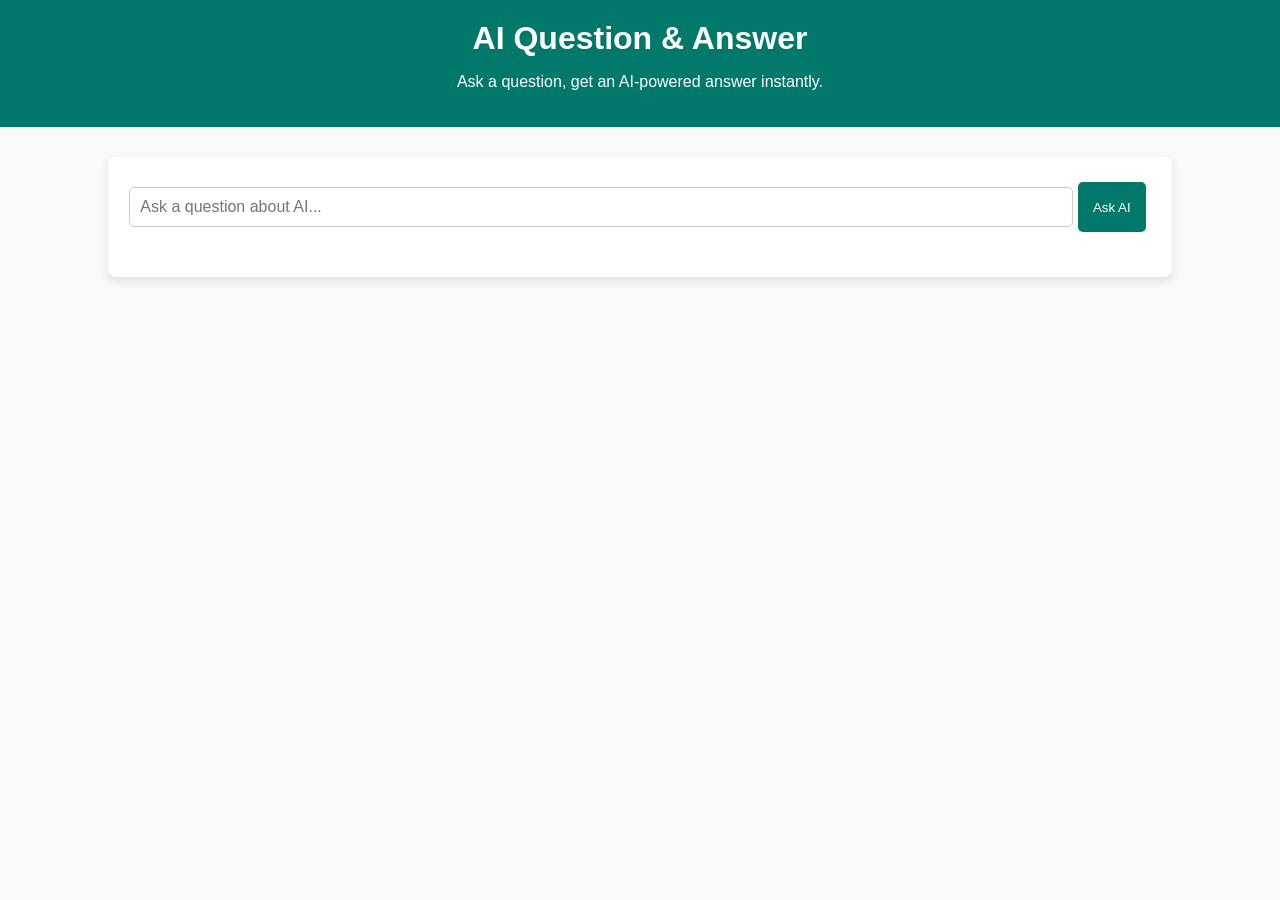
<file: ai2.html>
<!DOCTYPE html>
<html>
<head>
    <title>AI Question & Answer</title>
    <style>
        body {
    font-family: Arial, sans-serif;
    background-color: #f9f9f9;
    margin: 0;
    padding: 0;
    display: flex;
    flex-direction: column;
    align-items: center;
 }

 header {
    background-color: #00796b;
    color: white;
    padding: 20px;
    text-align: center;
    width: 100%;
 }

 header h1 {
    margin: 0;
 }

 .container {
    width: 80%;
    margin: 30px auto;
    padding: 20px;
    background-color: white;
    border-radius: 8px;
    box-shadow: 0 4px 10px rgba(0, 0, 0, 0.1);
 }

 .search-bar {
    display: flex;
    justify-content: center;
    margin-bottom: 20px;
 }

 button {
    padding: 15px;
    background-color: #00796b;
    color: white;
    border: none;
    border-radius: 5px;
    cursor: pointer;
    margin: 5px;
 }

 button:hover {
    background-color: #004d40;
 }

 input{
    width: 90%;
    padding: 10px;
    margin: 10px 0;
    font-size: 1rem;
    border-radius: 5px;
    border: 1px solid #ccc;
 }
 .qa-card{
    background: #f1f1f1;
    padding: 15px;
    margin-top: 10px;
    border-radius: 5px;
 }
    </style>
</head>
<body>
<header>
    <h1>AI Question & Answer</h1>
    <p>Ask a question, get an AI-powered answer instantly.</p>
</header>
<div class="container">
    <div class="search-bar">
        <input type="text" id="questionInput" placeholder="Ask a question about AI...">
        <button onclick="generateAnswer()">Ask AI</button>
    </div>
    <div id="qaSection">


    </div>


 </div>


 <script>
    function generateAnswer() {
        const userQuestion = document.getElementById("questionInput").value;


        if (userQuestion.trim() ==="") {
            alert("Please enter a question!");
        }

        const answer = getAIAnswer(userQuestion);
        const qaSection = document.getElementById("qaSection");
        const qaCard = document.createElement("div");
        qaCard.innerHTML =`<h3>Question:${userQuestion}</h3>
                <p><strong>AI's Answer:</strong> ${answer}</p>`;
            qaSection.appendChild(qaCard);
            document.getElementById("questionInput").value = "";
    }
    function getAIAnswer(question) {
        const responses = {
            "What is AI?": "AI is the simulation of human intelligence processes by machines,especially computer systems.",
            "How does machine learning work?": "Machine learning algorithms use statistical methods to enable systems to learn from data and make predictions or decisions.",
            "What is deep learning?": "Deep learning is a subset of machine learning where artificial neural networks learn from vast amounts of data",
            "Hello":"Hi There",
            "How are you?":"I'm Fine and you",


        };


        return responses[question] || "Sorry, I don't have an answer for that yet. But I am learning!";
    }





</script>
</body>
</html>
</file>
